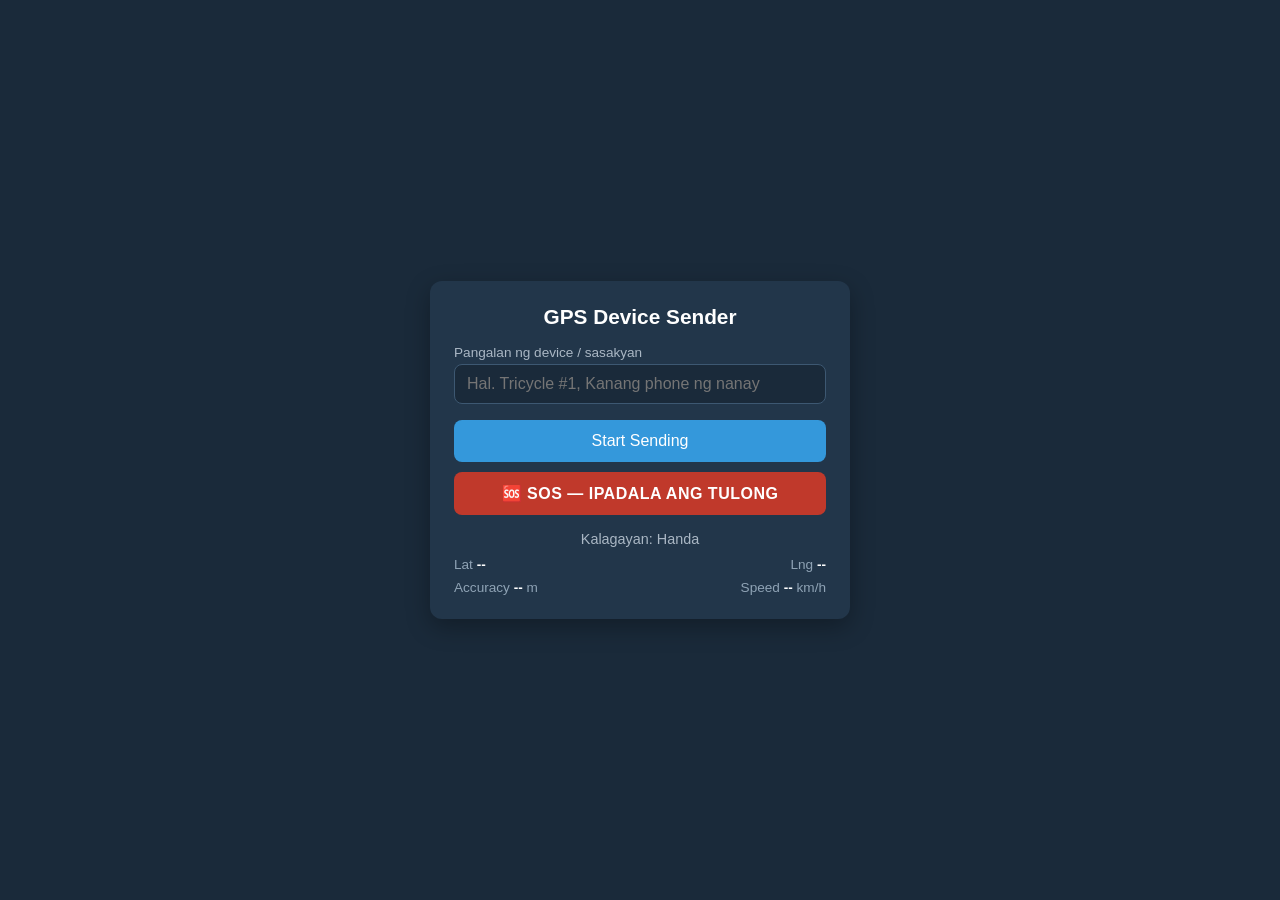
<file: device.html>
<!DOCTYPE html>
<html lang="en">
<head>
    <meta charset="UTF-8">
    <meta name="viewport" content="width=device-width, initial-scale=1.0">
    <title>GPS Device Sender</title>
    <style>
        * { box-sizing: border-box; margin: 0; padding: 0; }
        body {
            font-family: 'Segoe UI', Tahoma, Geneva, Verdana, sans-serif;
            background: #1a2a3a;
            color: #fff;
            min-height: 100vh;
            display: flex;
            align-items: center;
            justify-content: center;
            padding: 20px;
        }
        .card {
            background: #22364a;
            border-radius: 12px;
            padding: 24px;
            width: 100%;
            max-width: 420px;
            box-shadow: 0 8px 24px rgba(0,0,0,.3);
        }
        h1 { font-size: 1.3rem; margin-bottom: 16px; text-align: center; }
        label { display: block; font-size: .85rem; margin: 12px 0 4px; color: #aab7c4; }
        input {
            width: 100%;
            padding: 10px 12px;
            border: 1px solid #3d5872;
            border-radius: 8px;
            background: #1a2a3a;
            color: #fff;
            font-size: 1rem;
        }
        input:focus { outline: none; border-color: #3498db; }
        button {
            width: 100%;
            padding: 12px;
            border: none;
            border-radius: 8px;
            background: #3498db;
            color: #fff;
            font-size: 1rem;
            cursor: pointer;
            margin-top: 16px;
            transition: background .2s;
        }
        button:hover { background: #2980b9; }
        #sendBtn.active { background: #e74c3c; }
        #sosBtn {
            background: #c0392b;
            margin-top: 10px;
            font-weight: bold;
            letter-spacing: .5px;
        }
        #sosBtn:hover { background: #a93226; }
        #status {
            margin-top: 16px;
            text-align: center;
            font-size: .9rem;
            color: #aab7c4;
            min-height: 1.2em;
        }
        #status.ok { color: #2ecc71; }
        #status.err { color: #e74c3c; }
        .live {
            display: flex;
            justify-content: space-between;
            font-size: .85rem;
            margin-top: 8px;
            color: #8fa3b5;
        }
        .live b { color: #fff; }
    </style>
</head>
<body>
    <div class="card">
        <h1>GPS Device Sender</h1>
        <label>Pangalan ng device / sasakyan</label>
        <input type="text" id="deviceName" placeholder="Hal. Tricycle #1, Kanang phone ng nanay">
        <button id="sendBtn">Start Sending</button>
        <button id="sosBtn">🆘 SOS — IPADALA ANG TULONG</button>
        <div id="status">Kalagayan: Handa</div>
        <div class="live">
            <span>Lat <b id="lat">--</b></span>
            <span>Lng <b id="lng">--</b></span>
        </div>
        <div class="live">
            <span>Accuracy <b id="acc">--</b> m</span>
            <span>Speed <b id="speed">--</b> km/h</span>
        </div>
    </div>

    <script>
        const nameInput = document.getElementById('deviceName');
        const sendBtn = document.getElementById('sendBtn');
        const sosBtn = document.getElementById('sosBtn');
        const statusEl = document.getElementById('status');
        const latEl = document.getElementById('lat');
        const lngEl = document.getElementById('lng');
        const accEl = document.getElementById('acc');
        const speedEl = document.getElementById('speed');

        // API endpoint. Sa GitHub Pages, gamitin ang buong URL ng server.
        const API_BASE = window.location.hostname.toLowerCase().includes('github.io')
            ? 'https://gpstracker.vibenest.net'
            : '';
        const API_URL = API_BASE + '/api/location';
        const SOS_URL = API_BASE + '/api/sos';

        let watchId = null;
        let started = false;
        let deviceId = '';
        let lastPos = null;

        function makeDeviceId() {
            const d = new Date();
            return 'D' + d.getFullYear().toString().slice(2)
                + String(d.getMonth() + 1).padStart(2, '0')
                + String(d.getDate()).padStart(2, '0')
                + '-' + String(Math.floor(Math.random() * 9000) + 1000);
        }

        function setStatus(msg, cls = '') {
            statusEl.textContent = msg;
            statusEl.className = cls;
        }

        async function send(lat, lng, accuracy, speed) {
            const body = {
                device_id: deviceId,
                name: nameInput.value.trim(),
                lat,
                lng,
                accuracy,
                speed
            };
            try {
                const res = await fetch(API_URL, {
                    method: 'POST',
                    headers: { 'Content-Type': 'application/json' },
                    body: JSON.stringify(body)
                });
                if (!res.ok) {
                    setStatus('Hindi ma-send sa server. Siguraduhing bukas ang server.', 'err');
                } else {
                    setStatus('Sent OK', 'ok');
                }
            } catch (e) {
                setStatus('Walang server connection (' + e.message + ')', 'err');
            }
        }

        function onPosition(pos) {
            const { latitude, longitude, accuracy, speed } = pos.coords;
            lastPos = pos.coords;
            latEl.textContent = latitude.toFixed(6);
            lngEl.textContent = longitude.toFixed(6);
            accEl.textContent = accuracy.toFixed(0);
            speedEl.textContent = speed > 0 ? (speed * 3.6).toFixed(1) : '0.0';
            send(latitude, longitude, accuracy, speed);
        }

        function onError(err) {
            setStatus('Error sa GPS: ' + err.message, 'err');
        }

        async function toggle() {
            if (!started) {
                if (!navigator.geolocation) {
                    setStatus('Hindi sinusuportahan ng browser ang geolocation.', 'err');
                    return;
                }
                deviceId = makeDeviceId();
                sendBtn.textContent = 'Stop Sending';
                sendBtn.classList.add('active');
                setStatus('Naghahanap ng lokasyon...');
                watchId = navigator.geolocation.watchPosition(onPosition, onError, {
                    enableHighAccuracy: true,
                    maximumAge: 5000,
                    timeout: 10000
                });
                started = true;
            } else {
                navigator.geolocation.clearWatch(watchId);
                started = false;
                sendBtn.textContent = 'Start Sending';
                sendBtn.classList.remove('active');
                setStatus('Tumigil. Device ID: ' + deviceId, 'ok');
            }
        }

        async function sendSos(coords) {
            try {
                const res = await fetch(SOS_URL, {
                    method: 'POST',
                    headers: { 'Content-Type': 'application/json' },
                    body: JSON.stringify({
                        device_id: deviceId,
                        name: nameInput.value.trim() || deviceId,
                        lat: coords.latitude,
                        lng: coords.longitude,
                        accuracy: coords.accuracy || null
                    })
                });
                if (res.ok) {
                    setStatus('🆘 SOS NAIPADALA! Nakikita na sa dashboard.', 'ok');
                } else {
                    setStatus('Hindi ma-send ang SOS (' + res.status + ').', 'err');
                }
            } catch (e) {
                setStatus('Walang server connection (' + e.message + ')', 'err');
            }
        }

        sosBtn.addEventListener('click', () => {
            if (!deviceId) deviceId = makeDeviceId();
            setStatus('Ipinapadala ang SOS...');
            if (lastPos) {
                sendSos(lastPos);
            } else if (navigator.geolocation) {
                navigator.geolocation.getCurrentPosition(
                    p => { lastPos = p.coords; sendSos(p.coords); },
                    err => setStatus('Walang GPS fix: ' + err.message, 'err'),
                    { enableHighAccuracy: true, timeout: 15000, maximumAge: 30000 }
                );
            } else {
                setStatus('Hindi supportado ang geolocation ng browser.', 'err');
            }
        });

        sendBtn.addEventListener('click', toggle);
    </script>
</body>
</html>
</file>
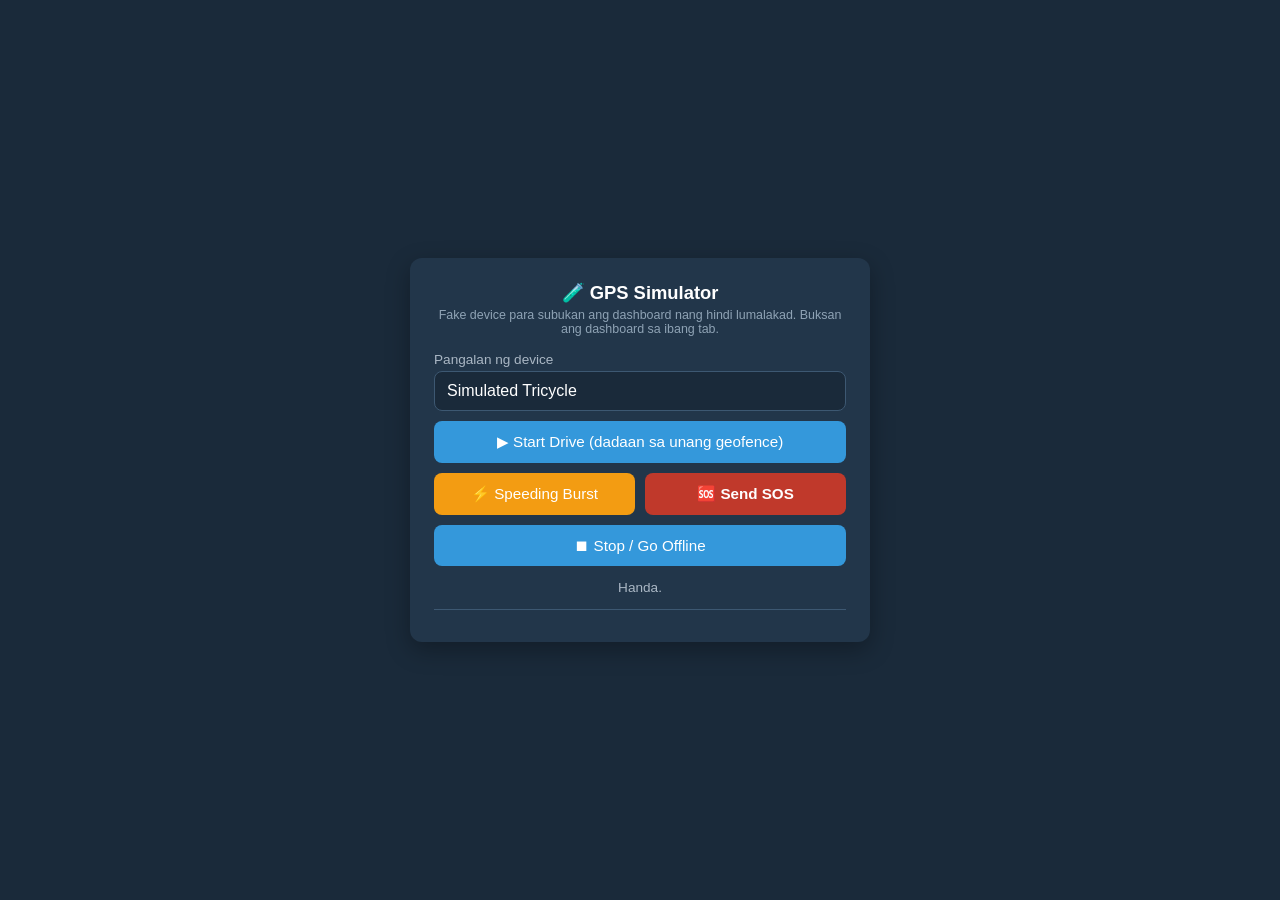
<file: simulate.html>
<!DOCTYPE html>
<html lang="en">
<head>
    <meta charset="UTF-8">
    <meta name="viewport" content="width=device-width, initial-scale=1.0">
    <title>GPS Simulator — Test Tool</title>
    <style>
        * { box-sizing: border-box; margin: 0; padding: 0; }
        body {
            font-family: 'Segoe UI', Tahoma, Geneva, Verdana, sans-serif;
            background: #1a2a3a;
            color: #fff;
            min-height: 100vh;
            display: flex;
            align-items: center;
            justify-content: center;
            padding: 20px;
        }
        .card {
            background: #22364a;
            border-radius: 12px;
            padding: 24px;
            width: 100%;
            max-width: 460px;
            box-shadow: 0 8px 24px rgba(0,0,0,.3);
        }
        h1 { font-size: 1.15rem; margin-bottom: 4px; text-align: center; }
        .sub { font-size: .78rem; color: #8fa3b5; text-align: center; margin-bottom: 16px; }
        label { display: block; font-size: .85rem; margin: 12px 0 4px; color: #aab7c4; }
        input {
            width: 100%; padding: 10px 12px; border: 1px solid #3d5872;
            border-radius: 8px; background: #1a2a3a; color: #fff; font-size: 1rem;
        }
        button {
            width: 100%; padding: 12px; border: none; border-radius: 8px;
            background: #3498db; color: #fff; font-size: .95rem; cursor: pointer;
            margin-top: 10px; transition: background .2s;
        }
        button:hover { background: #2980b9; }
        button:disabled { background: #55677a; cursor: not-allowed; }
        #driveBtn.active { background: #e74c3c; }
        #sosBtn { background: #c0392b; font-weight: bold; }
        #sosBtn:hover { background: #a93226; }
        #speedBtn { background: #f39c12; }
        #speedBtn:hover { background: #d68910; }
        .row { display: flex; gap: 10px; }
        .row button { flex: 1; }
        #status { margin-top: 14px; text-align: center; font-size: .85rem; color: #aab7c4; min-height: 1.2em; }
        #status.ok { color: #2ecc71; }
        #status.err { color: #e74c3c; }
        #log {
            margin-top: 12px; max-height: 150px; overflow-y: auto;
            font-family: Consolas, monospace; font-size: .72rem; color: #8fa3b5;
            border-top: 1px solid #3d5872; padding-top: 8px;
        }
    </style>
</head>
<body>
    <div class="card">
        <h1>🧪 GPS Simulator</h1>
        <div class="sub">Fake device para subukan ang dashboard nang hindi lumalakad. Buksan ang dashboard sa ibang tab.</div>

        <label>Pangalan ng device</label>
        <input type="text" id="deviceName" value="Simulated Tricycle">

        <button id="driveBtn">▶ Start Drive (dadaan sa unang geofence)</button>
        <div class="row">
            <button id="speedBtn">⚡ Speeding Burst</button>
            <button id="sosBtn">🆘 Send SOS</button>
        </div>
        <button id="stopBtn">⏹ Stop / Go Offline</button>

        <div id="status">Handa.</div>
        <div id="log"></div>
    </div>

    <script>
        const nameInput = document.getElementById('deviceName');
        const driveBtn = document.getElementById('driveBtn');
        const speedBtn = document.getElementById('speedBtn');
        const sosBtn = document.getElementById('sosBtn');
        const stopBtn = document.getElementById('stopBtn');
        const statusEl = document.getElementById('status');
        const logEl = document.getElementById('log');

        const API = window.location.hostname.toLowerCase().includes('github.io')
            ? 'https://gpstracker.vibenest.net' : '';

        const deviceId = 'SIM-' + Math.floor(Math.random() * 9000 + 1000);
        let timer = null;
        let route = [];      // [{lat,lng},...]
        let step = 0;
        let curPos = null;
        let driving = false;

        function setStatus(msg, cls = '') {
            statusEl.textContent = msg;
            statusEl.className = cls;
        }

        function log(msg) {
            const t = new Date().toLocaleTimeString();
            logEl.innerHTML = `<div>[${t}] ${msg}</div>` + logEl.innerHTML;
        }

        async function post(path, body) {
            const res = await fetch(API + path, {
                method: 'POST',
                headers: { 'Content-Type': 'application/json' },
                body: JSON.stringify(body)
            });
            const data = await res.json().catch(() => ({}));
            if (!res.ok) throw new Error(data.error || res.status);
            return data;
        }

        async function sendPoint(lat, lng, speedMs) {
            curPos = { lat, lng };
            const body = {
                device_id: deviceId,
                name: nameInput.value.trim() || deviceId,
                lat, lng,
                accuracy: 8,
                speed: speedMs
            };
            const r = await post('/api/location', body);
            log(`📍 ${lat.toFixed(5)}, ${lng.toFixed(5)} @ ${(speedMs * 3.6).toFixed(0)} km/h${r.events ? ' — <b style="color:#f1c40f">' + r.events + ' event(s)!</b>' : ''}`);
        }

        // Build a route that passes through the first geofence (north -> center -> south)
        async function buildRoute() {
            let center = { lat: 14.5995, lng: 120.9842 };
            try {
                const fences = await (await fetch(API + '/api/geofences')).json();
                if (Array.isArray(fences) && fences.length) {
                    center = { lat: fences[0].lat, lng: fences[0].lng };
                    setStatus('Target: geofence \'' + fences[0].name + '\'', 'ok');
                } else {
                    setStatus('Walang geofence — gumawa muna sa dashboard para makakita ng enter/exit alert.', 'err');
                }
            } catch (e) { /* use default */ }
            const km = 0.0135;  // ~1.5 km in degrees latitude
            const pts = [];
            for (let i = 0; i <= 30; i++) {          // north -> center (1.5km)
                pts.push({ lat: center.lat + km - (km * 2) * (i / 30) * 0.5, lng: center.lng + 0.002 * (i / 30) });
            }
            for (let i = 1; i <= 30; i++) {          // center -> south (1.5km)
                pts.push({ lat: center.lat - km * (i / 30), lng: center.lng + 0.002 + 0.002 * (i / 30) });
            }
            return pts;
        }

        async function startDrive() {
            driving = true;
            driveBtn.classList.add('active');
            driveBtn.textContent = '▶ Driving... (click Stop muna para magpalit)';
            driveBtn.disabled = true;
            setStatus('Gumagawa ng ruta...');
            route = await buildRoute();
            step = 0;
            setStatus('Nagmamaneho na... 🚗 (bantayan ang dashboard)', 'ok');
            log('🚗 Drive started: ' + deviceId);
            timer = setInterval(async () => {
                const p = route[step % route.length];
                step++;
                try {
                    await sendPoint(p.lat, p.lng, 8);   // ~29 km/h cruise
                } catch (e) {
                    setStatus('Error: ' + e.message, 'err');
                    stopAll();
                }
            }, 1200);
        }

        function stopAll() {
            driving = false;
            clearInterval(timer);
            timer = null;
            driveBtn.classList.remove('active');
            driveBtn.textContent = '▶ Start Drive (dadaan sa unang geofence)';
            driveBtn.disabled = false;
            setStatus('Huminto ang pag-send. 🟠 Offline alert sa dashboard pagkatapos ng offline threshold (i-set sa 1 min sa Settings para mabilis).', '');
            log('⏹ Stopped sending');
        }

        speedBtn.addEventListener('click', async () => {
            const base = curPos || { lat: 14.5995, lng: 120.9842 };
            setStatus('⚡ Speeding burst — 3 points @ 120 km/h...');
            try {
                for (let i = 0; i < 3; i++) {
                    await sendPoint(base.lat + 0.0001 * i, base.lng + 0.0002 * i, 33.3);  // 120 km/h
                }
                setStatus('⚡ Naipadala! (Kailangang may speed limit sa ⚙️ Settings — hal. 60)', 'ok');
            } catch (e) {
                setStatus('Error: ' + e.message, 'err');
            }
        });

        sosBtn.addEventListener('click', async () => {
            const p = curPos || { lat: 14.5995, lng: 120.9842 };
            setStatus('🆘 Ipinapadala ang SOS...');
            try {
                await post('/api/sos', {
                    device_id: deviceId,
                    name: nameInput.value.trim() || deviceId,
                    lat: p.lat, lng: p.lng, accuracy: 8
                });
                setStatus('🆘 SOS NAIPADALA! Malakas na siren ang maririnig sa dashboard.', 'ok');
                log('🆘 SOS sent');
            } catch (e) {
                setStatus('Error: ' + e.message, 'err');
            }
        });

        driveBtn.addEventListener('click', () => { if (!driving) startDrive(); });
        stopBtn.addEventListener('click', stopAll);
    </script>
</body>
</html>
</file>
